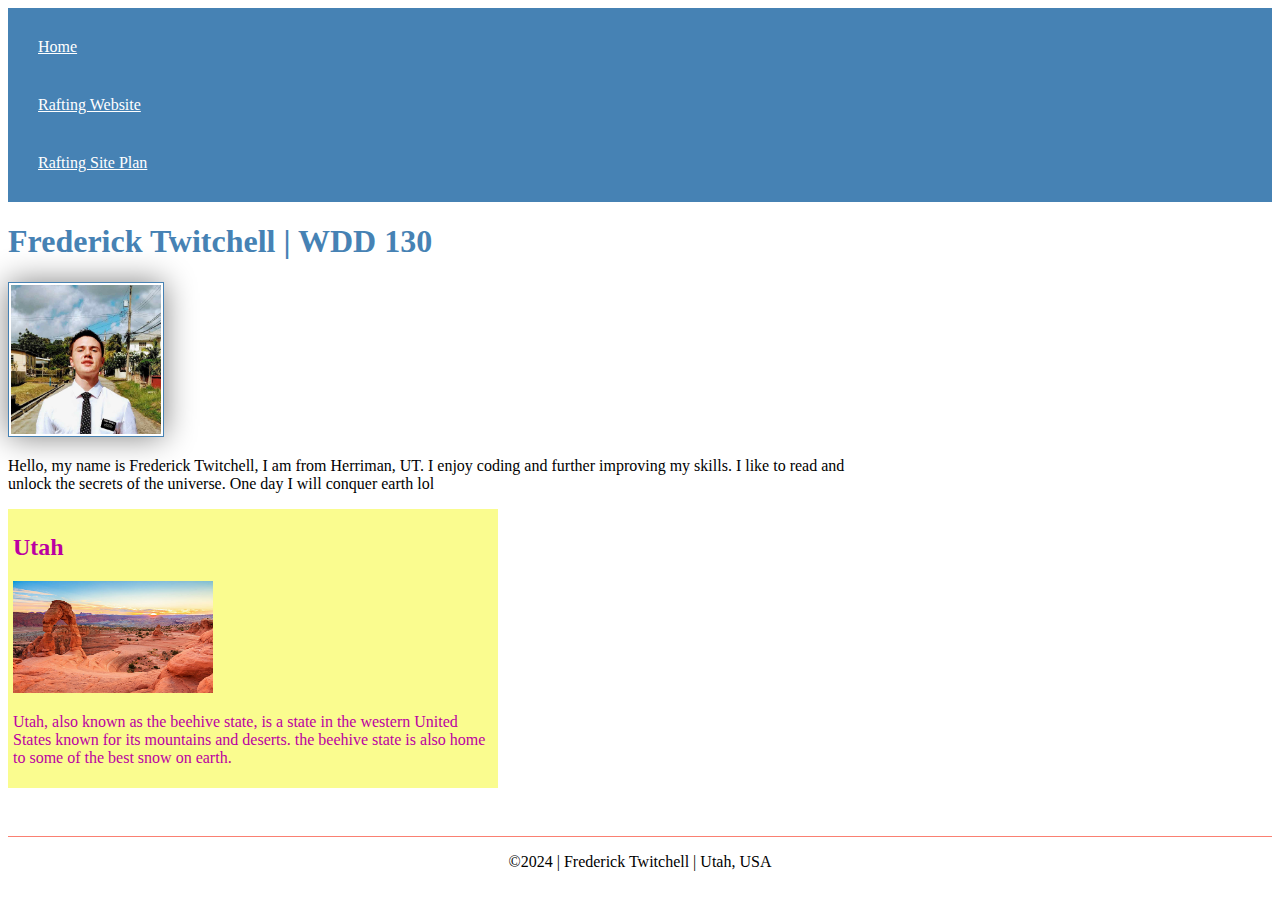
<file: index.html>
<!DOCTYPE html>
<html lang="en-US">

    <head>
        <meta charset="utf-8">
        <meta name="viewport" content="width=device-width,initial-scale=1">
        <title>Frederick Twitchell | WDD 130</title>
        <link rel="stylesheet" href="styles/styles.css">
        <meta name="description" content="This is my WDD130 class page. It is where I display my projects and showcase my newfound talents.">
        <meta name="author" content="Frederick Twitchell">
    </head>

    <body>
        <header>
            <nav>
                <a href="#">Home</a>
                <a href="wwr/">Rafting Website</a>
                <a href="wwr/site-plan-rafting.html">Rafting Site Plan</a>
            </nav>
        </header>
        <main>
            <h1>Frederick Twitchell | WDD 130</h1>
            <img src="images/profile.jpg" alt="my pic" width="200">
            <p>Hello, my name is Frederick Twitchell, I am from Herriman, UT. I enjoy coding and further improving my skills. I like to read and unlock the secrets of the universe. One day I will conquer earth lol</p>
        </main>
        <aside>
            <h2>Utah</h2>
            <img src="images/utah-arches-national-park.jpg" alt="utah arches national park">
            <p>Utah, also known as the beehive state, is a state in the western United States known for its mountains and deserts. the beehive state is also home to some of the best snow on earth.</p>
        </aside>
        <footer>
            <p>©2024 | Frederick Twitchell | Utah, USA</p>

        </footer>

    </body>


</html>
</file>
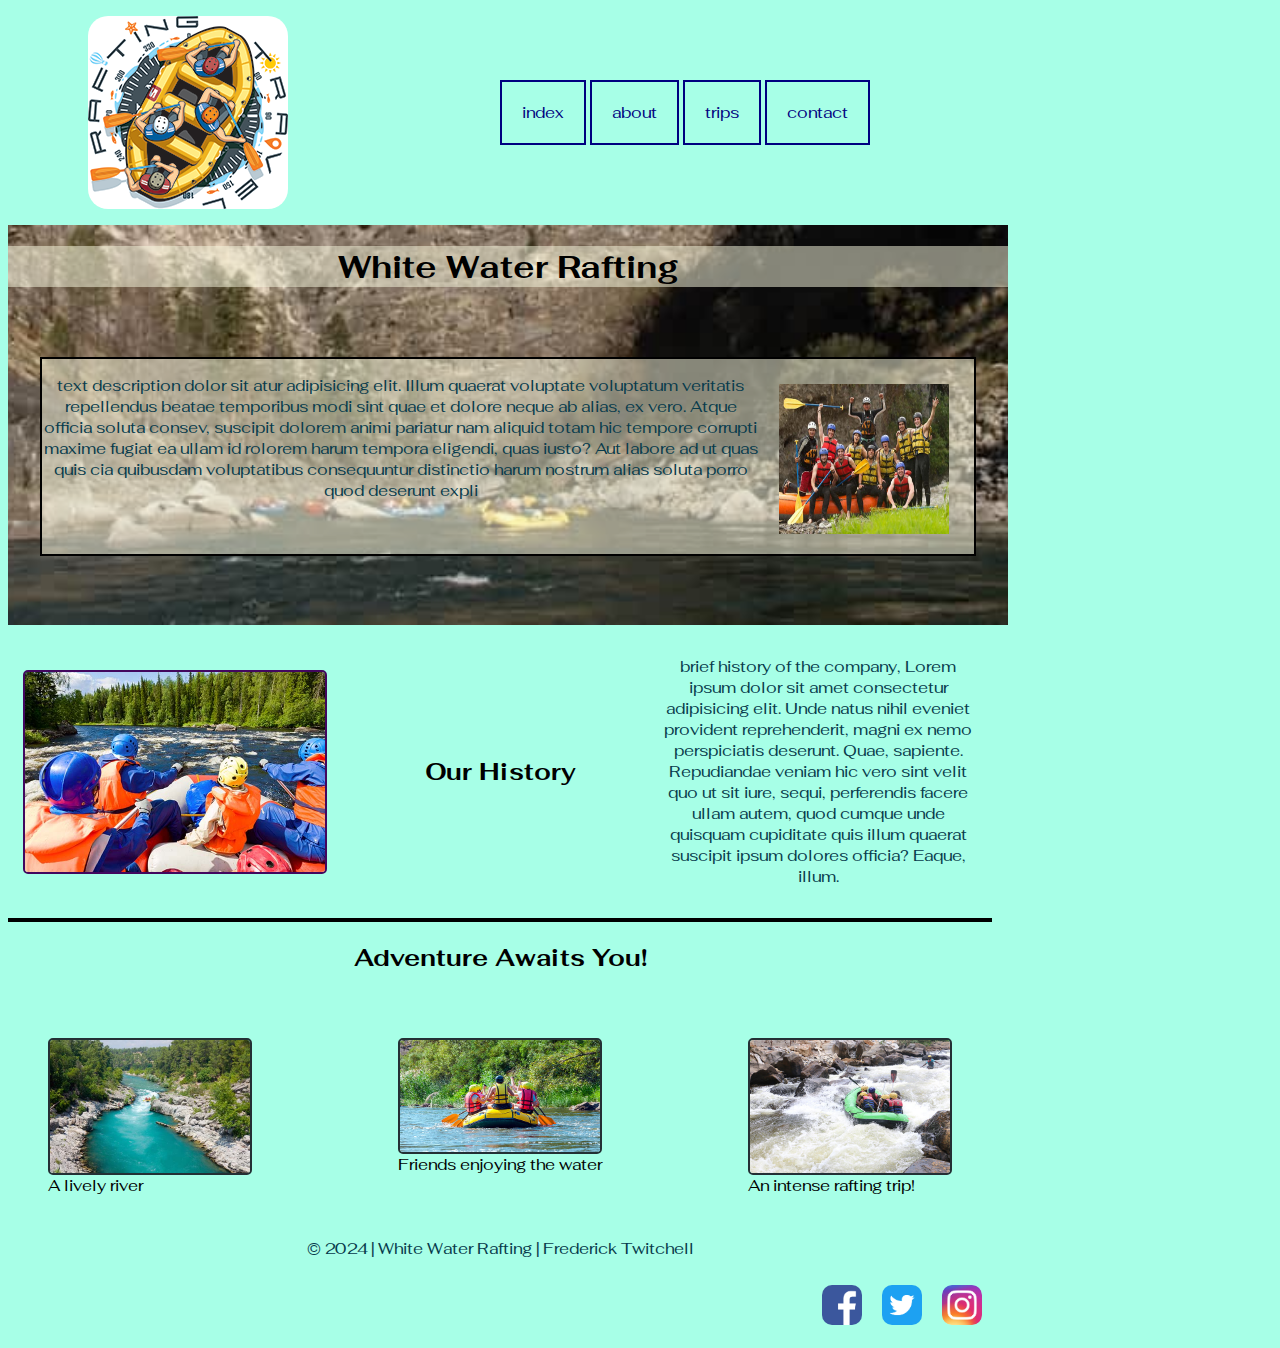
<file: wwr/about.html>
<!DOCTYPE html>
<html lang="en">
  <head>
    <meta charset="UTF-8"/>
    <meta name="viewport" content="width=device-width, initial-scale=1.0" />
    <title>Document</title>
    <link
      href="https://fonts.googleapis.com/css2?family=Krona+One&display=swap"
      rel="stylesheet"
    />
    <link
      href="https://fonts.googleapis.com/css2?family=Fahkwang:ital,wght@0,200;0,300;0,400;0,500;0,600;0,700;1,200;1,300;1,400;1,500;1,600;1,700&display=swap"
      rel="stylesheet"
    />
    <link rel="stylesheet" href="styles/rafting.css" />
  </head>
  <body>
    <header>
      <img src="images/rafting-logo.png" alt="Rafting Logo" />
      <nav>
        <a href="index.html" style="text-decoration: none" class="linkstop" >index</a>
        <a href="about.html" style="text-decoration: none" class="linkstop">about</a>
        <a href="trips.html" style="text-decoration: none" class="linkstop">trips</a>
        <a href="contact.html" style="text-decoration: none" class="linkstop">contact</a>
      </nav>
    </header>

    <main>
      <div class="hero">
        <img
          class="heroimg"
          src="images/hero-image-bkground.jpg"
          alt="deso boats"
        />
        <h1>White Water Rafting</h1>
        <article>
          <img
            class="artimg"
            src="images/raftinghero1.jpg"
            alt="rafting hero"
          />
          <p>
            text description dolor sit atur adipisicing elit. Illum quaerat
            voluptate voluptatum veritatis repellendus beatae temporibus modi
            sint quae et dolore neque ab alias, ex vero. Atque officia soluta
            consev, suscipit dolorem animi pariatur nam aliquid totam hic
            tempore corrupti maxime fugiat ea ullam id rolorem harum tempora
            eligendi, quas iusto? Aut labore ad ut quas quis cia quibusdam
            voluptatibus consequuntur distinctio harum nostrum alias soluta
            porro quod deserunt expli
          </p>
        </article>
      </div>
      <section class="section1" >
        <img src="images/raftingfren2.jpg" alt="rafting friend" />
        <h2>Our History</h2>
        <p>
          brief history of the company, Lorem ipsum dolor sit amet consectetur
          adipisicing elit. Unde natus nihil eveniet provident reprehenderit,
          magni ex nemo perspiciatis deserunt. Quae, sapiente. Repudiandae
          veniam hic vero sint velit quo ut sit iure, sequi, perferendis facere
          ullam autem, quod cumque unde quisquam cupiditate quis illum quaerat
          suscipit ipsum dolores officia? Eaque, illum.
        </p>
        
      </section>
      <section class="section2" >
        <h2>Adventure Awaits You!</h2>
        
        <figure>
          <img src="images/rafting3.jpg" alt="rafting 3" class="sec2img"  />
          <figcaption>A lively river</figcaption>
        </figure>
        <figure>
          <img src="images/rafting4-min.jpg" alt="rafting 4" class="sec2img" />
          <figcaption>Friends enjoying the water</figcaption>
        </figure>
        <figure>
          <img src="images/rafting5.jpg" alt="rafting 5" class="sec2img" />
          <figcaption>An intense rafting trip!</figcaption>
        </figure>
      </section>
    </main>

    <footer>
      <p class="footertxt">© 2024 | White Water Rafting | Frederick Twitchell</p>
      <nav class="sociallinks">
        <a href="https://facebook.com" style="text-decoration: none">
          <img src="images/facebook.png" alt="Facebook" width="40px" />
        </a>
        <a href="https://twitter.com" style="text-decoration: none">
          <img src="images/twitter.png" alt="Twitter" width="40px" />
        </a>
        <a href="https://instagram.com" style="text-decoration: none">
          <img src="images/instagram.jpg" alt="Instagram" width="40px" />
        </a>
      </nav>
    </footer>
  </body>
</html>
</file>
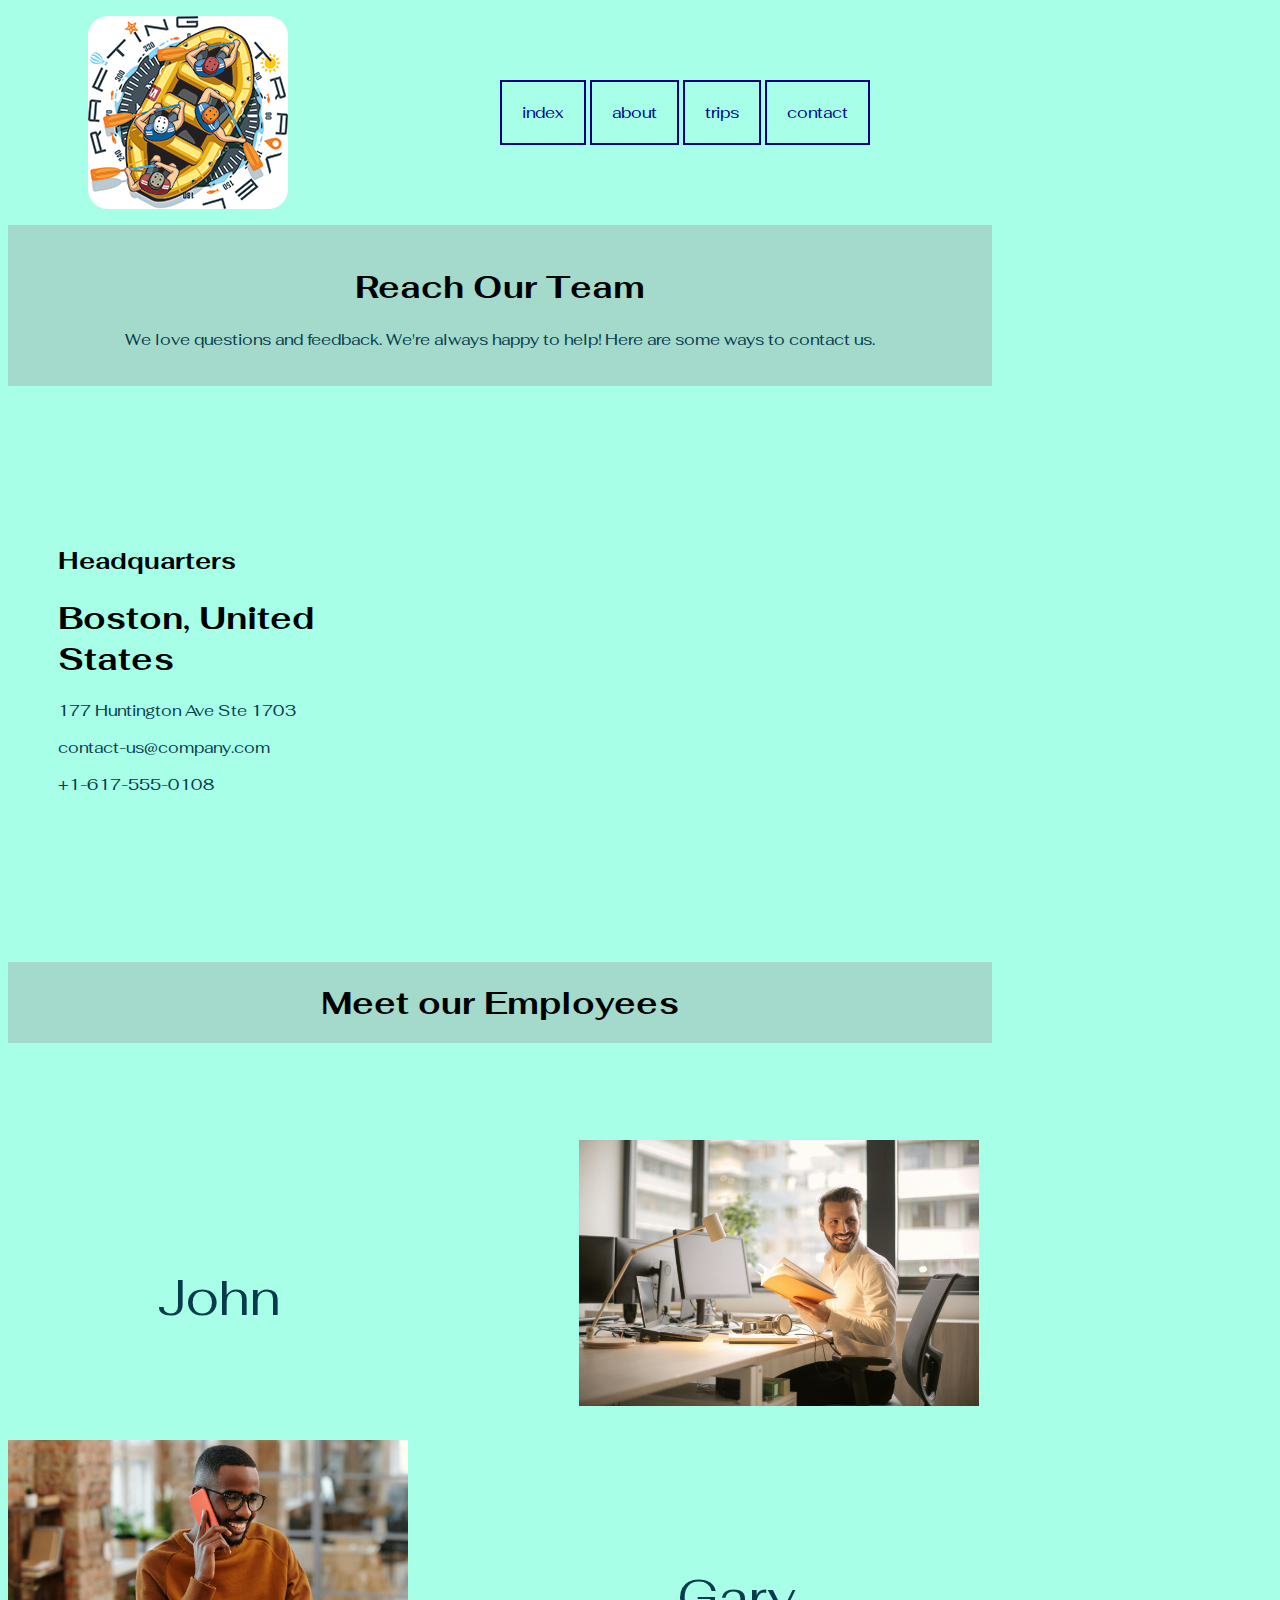
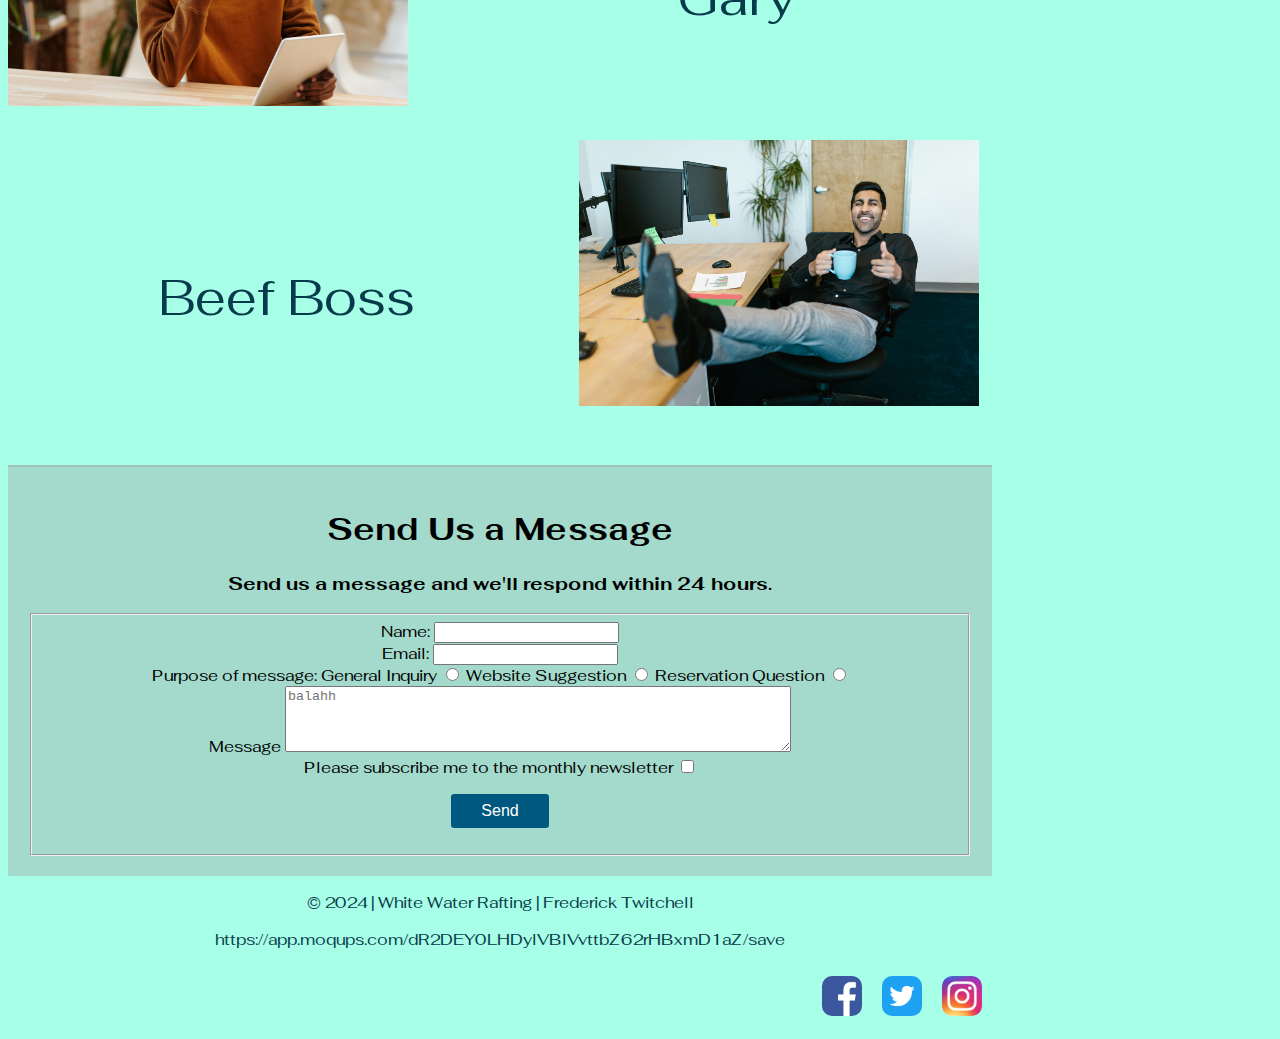
<file: wwr/contact.html>
<!DOCTYPE html>
<html lang="en">
  <head>
    <meta charset="UTF-8" />
    <meta name="viewport" content="width=device-width, initial-scale=1.0" />
    <title>Document</title>
    <link
      href="https://fonts.googleapis.com/css2?family=Krona+One&display=swap"
      rel="stylesheet"
    />
    <link
      href="https://fonts.googleapis.com/css2?family=Fahkwang:ital,wght@0,200;0,300;0,400;0,500;0,600;0,700;1,200;1,300;1,400;1,500;1,600;1,700&display=swap"
      rel="stylesheet"
    />
    <link rel="stylesheet" href="styles/rafting.css" />
  </head>
  <body>
    <header>
      <img src="images/rafting-logo.png" alt="Rafting Logo" />
      <nav>
        <a href="index.html" style="text-decoration: none" class="linkstop"
          >index</a
        >
        <a href="about.html" style="text-decoration: none" class="linkstop"
          >about</a
        >
        <a href="trips.html" style="text-decoration: none" class="linkstop"
          >trips</a
        >
        <a href="contact.html" style="text-decoration: none" class="linkstop"
          >contact</a
        >
      </nav>
    </header>

    <main>
      <section class="reachout">
        <h1>Reach Our Team</h1>
        <p>
          We love questions and feedback. We're always happy to help! Here are
          some ways to contact us.
        </p>
      </section>
      <section class="companyinfo">
        <section class="cpnyinfo1">
          <h2>Headquarters</h2>
          <h1>Boston, United States</h1>
          <p>177 Huntington Ave Ste 1703</p>
          <p>contact-us@company.com</p>
          <p>+1-617-555-0108</p>
        </section>
        <section class="cpnyinfo2">
          <iframe
            src="https://www.google.com/maps/embed?pb=!1m14!1m12!1m3!1d345836.7209642647!2d-82.58360311415987!3d28.573809627890782!2m3!1f0!2f0!3f0!3m2!1i1024!2i768!4f13.1!5e0!3m2!1sen!2sus!4v1729294566987!5m2!1sen!2sus"
            width="600"
            height="450"
            style="border: 0"
            allowfullscreen=""
            loading="lazy"
            referrerpolicy="no-referrer-when-downgrade"
          ></iframe>
        </section>
      </section>
      <section class="happyemployees">
        <h1>Meet our Employees</h1>

        <div class="classjohn">
          <section class="johnimg">
            <img
              src="images/john-employee.jpg"
              class="images"
              alt="john employee"
            />
          </section>
          <section class="john">
            <p>John</p>
          </section>
        </div>

        <div class="classgary">
          <section class="gary">
            <p>Gary</p>
          </section>
          <section class="garyimg">
            <img
              src="images/gary-employee.jpg"
              class="images"
              alt="gary employee"
            />
          </section>
        </div>

        <div class="classbeefboss">
          <section class="beefbossimg">
            <img
              src="images/beef-boss-employee.jpg"
              class="images"
              alt="beef boss employee"
            />
          </section>
          <section class="beefboss">
            <p>Beef Boss</p>
          </section>
        </div>
      </section>
      <section class="userform">
        <h1>Send Us a Message</h1>
        <h3>Send us a message and we'll respond within 24 hours.</h3>
        <form>
          <fieldset class="field">
            <div>
              <label for="fullname">Name:</label>
              <input type="text" id="fullname" name="fullname" />
            </div>
            <div class="emailfield">
              <label for="useremail">Email:</label>
              <input type="email" id="useremail" name="useremail" />
            </div>

            <label for="title">Purpose of message:</label>

            <label for="Mr.">General Inquiry</label>
            <input type="radio" id="Mr." value="Mr." name="title" />
            <label for="Ms.">Website Suggestion</label>
            <input type="radio" id="Ms." value="Ms." name="title" />
            <label for="Phd.">Reservation Question</label>
            <input type="radio" id="Phd." value="Phd." name="title" /><br />

            <label for="feedback">Message</label>
            <textarea
              id="feedback"
              name="feedback"
              rows="4"
              placeholder="balahh"
            ></textarea>
            <div>
              <label for="pet"
                >Please subscribe me to the monthly newsletter</label
              >
              <input type="checkbox" id="pet" name="pet" />
            </div>
            <button type="submit">Send</button>
          </fieldset>
        </form>
      </section>
    </main>

    <footer>
      <p class="footertxt">
        © 2024 | White Water Rafting | Frederick Twitchell
      </p>
      <p class="footertxt">
        https://app.moqups.com/dR2DEY0LHDylVBlVvttbZ62rHBxmD1aZ/save
      </p>
      <nav class="sociallinks">
        <a href="https://facebook.com" style="text-decoration: none">
          <img src="images/facebook.png" alt="Facebook" width="40px" />
        </a>
        <a href="https://twitter.com" style="text-decoration: none">
          <img src="images/twitter.png" alt="Twitter" width="40px" />
        </a>
        <a href="https://instagram.com" style="text-decoration: none">
          <img src="images/instagram.jpg" alt="Instagram" width="40px" />
        </a>
      </nav>
    </footer>
  </body>
</html>
</file>
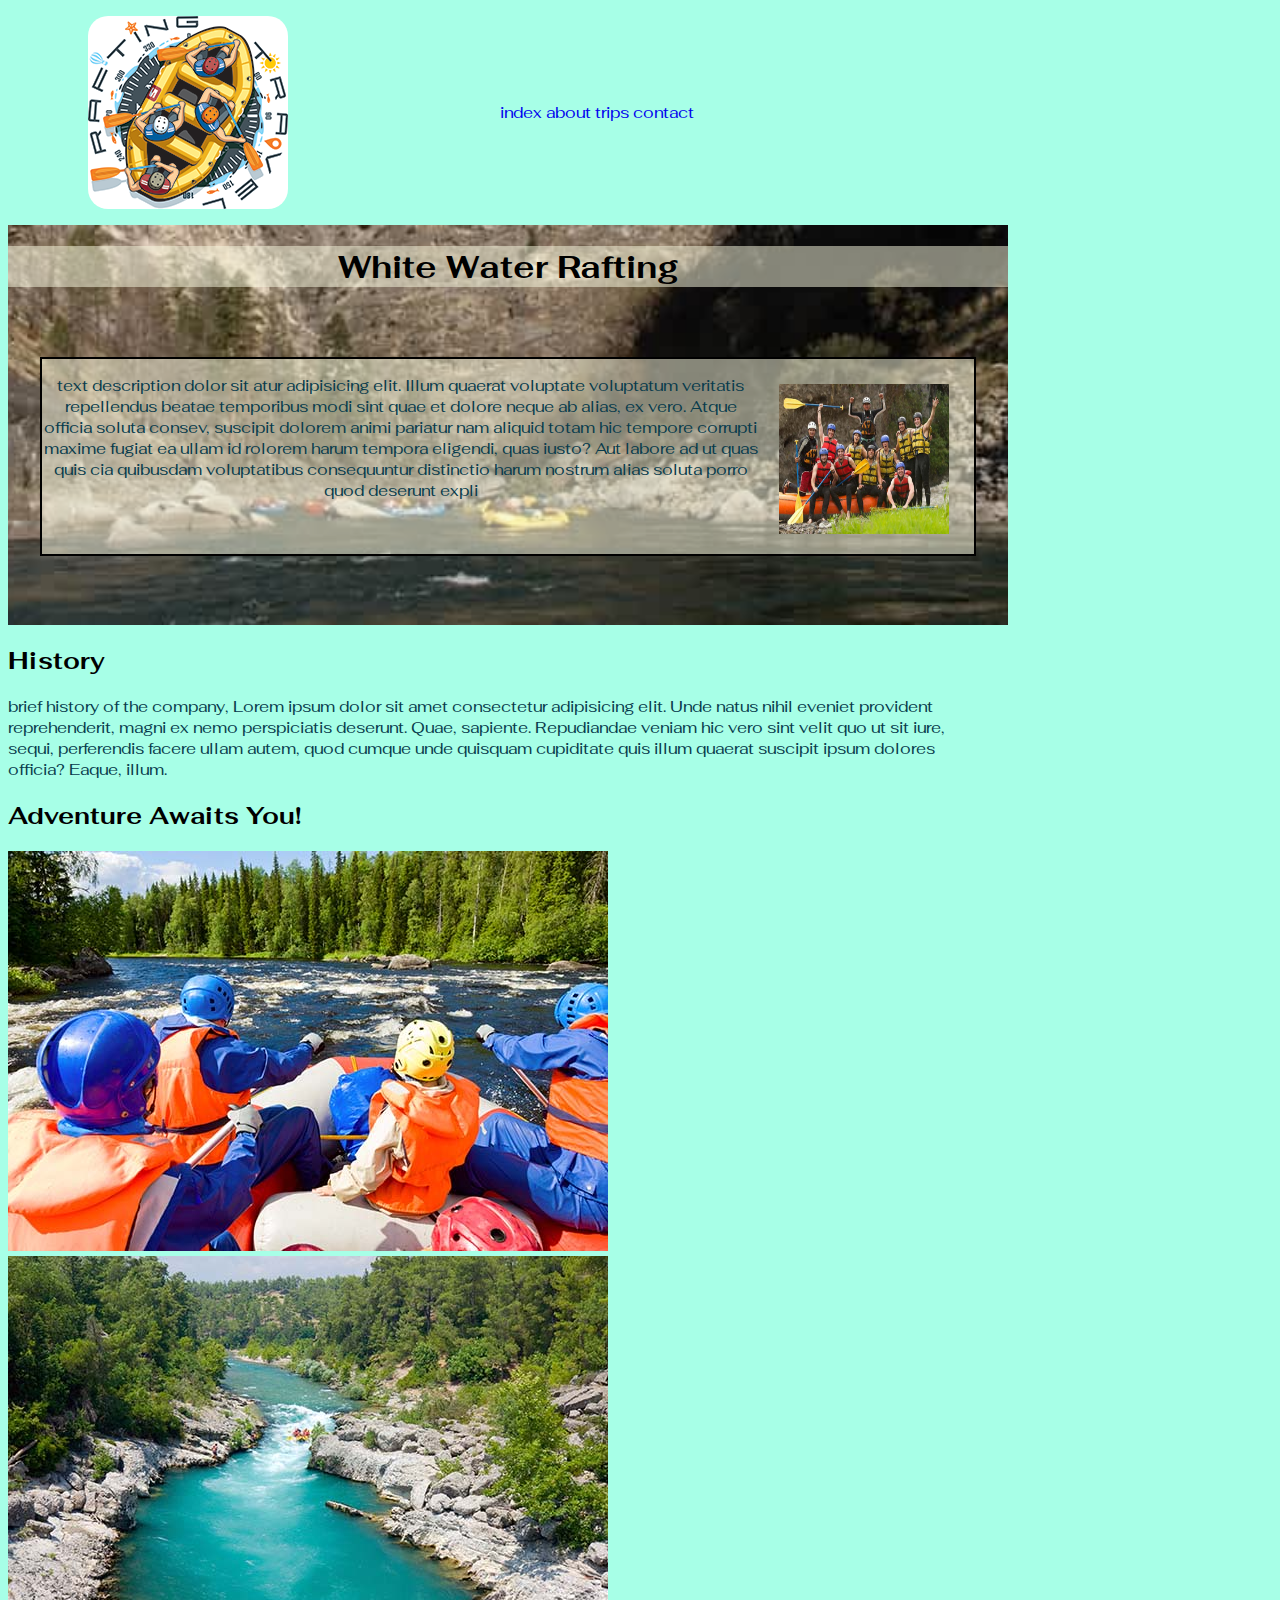
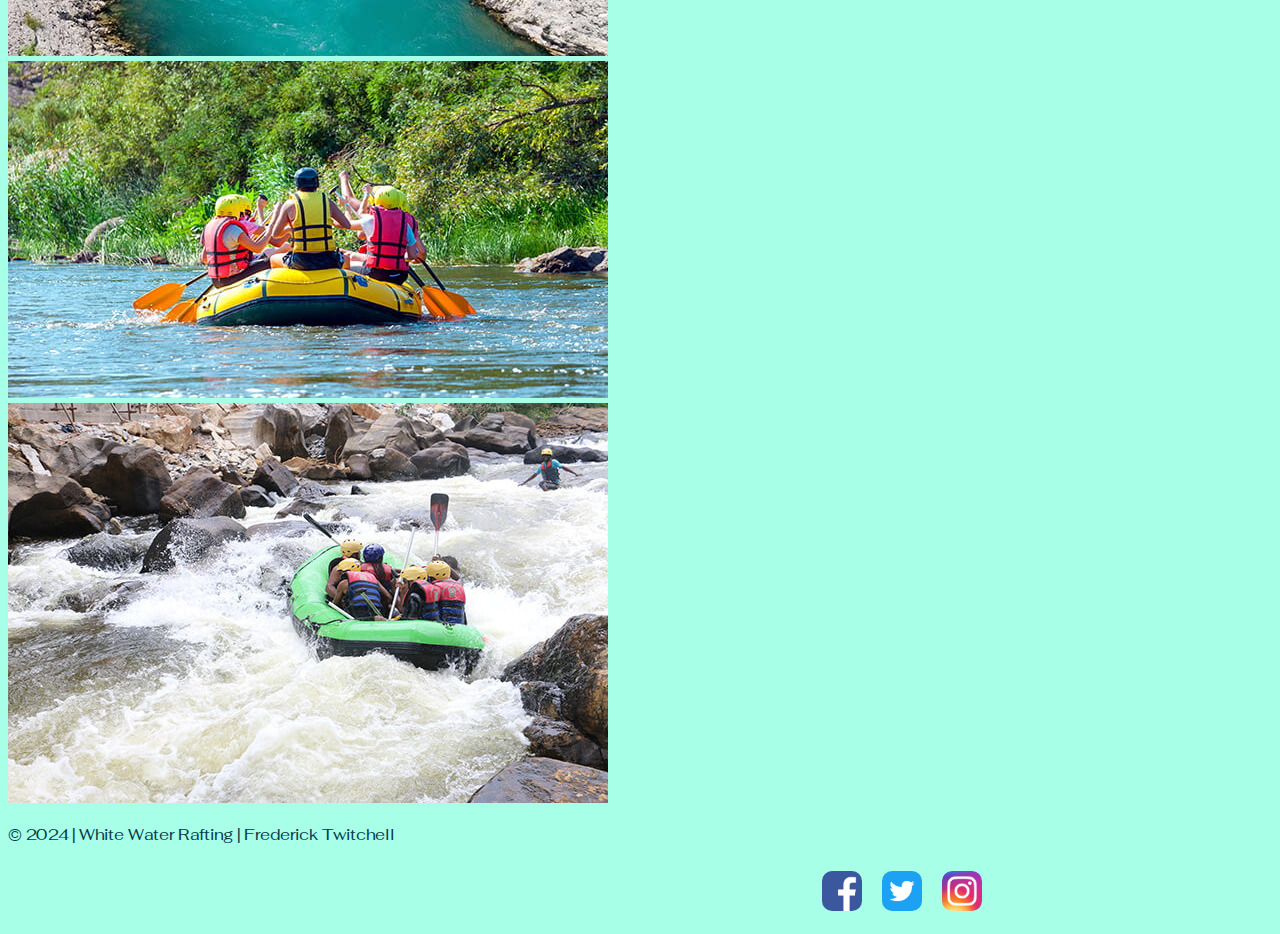
<file: wwr/styles/about.html>
<!DOCTYPE html>
<html lang="en">
  <head>
    <meta charset="UTF-8" />
    <meta name="viewport" content="width=device-width, initial-scale=1.0" />
    <title>Document</title>
    <link
      href="https://fonts.googleapis.com/css2?family=Krona+One&display=swap"
      rel="stylesheet"
    />
    <link
      href="https://fonts.googleapis.com/css2?family=Fahkwang:ital,wght@0,200;0,300;0,400;0,500;0,600;0,700;1,200;1,300;1,400;1,500;1,600;1,700&display=swap"
      rel="stylesheet"
    />
    <link rel="stylesheet" href="rafting.css" />
  </head>
  <body>
    <header>
      <img src="../images/rafting-logo.png" alt="Rafting Logo" />
      <nav>
        <a href="index.html" style="text-decoration: none">index</a>
        <a href="about.html" style="text-decoration: none">about</a>
        <a href="trips.html" style="text-decoration: none">trips</a>
        <a href="contact.html" style="text-decoration: none">contact</a>
      </nav>
    </header>

    <main>
      <div class="hero">
        <img
          class="heroimg"
          src="../images/hero-image-bkground.jpg"
          alt="deso boats"
        />
        <h1>White Water Rafting</h1>
        <article>
          <img
            class="artimg"
            src="../images/raftinghero1.jpg"
            alt="rafting hero"
          />
          <p>
            text description dolor sit atur adipisicing elit. Illum quaerat
            voluptate voluptatum veritatis repellendus beatae temporibus modi
            sint quae et dolore neque ab alias, ex vero. Atque officia soluta
            consev, suscipit dolorem animi pariatur nam aliquid totam hic
            tempore corrupti maxime fugiat ea ullam id rolorem harum tempora
            eligendi, quas iusto? Aut labore ad ut quas quis cia quibusdam
            voluptatibus consequuntur distinctio harum nostrum alias soluta
            porro quod deserunt expli
          </p>
        </article>
      </div>
      <section>
        <h2>History</h2>
        <p>
          brief history of the company, Lorem ipsum dolor sit amet consectetur
          adipisicing elit. Unde natus nihil eveniet provident reprehenderit,
          magni ex nemo perspiciatis deserunt. Quae, sapiente. Repudiandae
          veniam hic vero sint velit quo ut sit iure, sequi, perferendis facere
          ullam autem, quod cumque unde quisquam cupiditate quis illum quaerat
          suscipit ipsum dolores officia? Eaque, illum.
        </p>
      </section>
      <section>
        <h2>Adventure Awaits You!</h2>
        <img src="../images/raftingfren2.jpg" alt="rafting friend" />
        <img src="../images/rafting3.jpg" alt="rafting 3" />
        <img src="../images/rafting4-min.jpg" alt="rafting 4" />
        <img src="../images/rafting5.jpg" alt="rafting 5" />
      </section>
    </main>

    <footer>
      <p>© 2024 | White Water Rafting | Frederick Twitchell</p>
      <nav class="sociallinks">
        <a href="https://facebook.com" style="text-decoration: none">
          <img src="../images/facebook.png" alt="Facebook" width="40px" />
        </a>
        <a href="https://twitter.com" style="text-decoration: none">
          <img src="../images/twitter.png" alt="Twitter" width="40px" />
        </a>
        <a href="https://instagram.com" style="text-decoration: none">
          <img src="../images/instagram.jpg" alt="Instagram" width="40px" />
        </a>
      </nav>
    </footer>
  </body>
</html>
</file>
<file: styles/styles.css>
:root{
    
}

nav {
    background-color: steelblue;
    padding: 10px;
}

nav a {
    color: white;
    display: block;
    padding: 20px;
}

h1 {
    color: steelblue;
}

main img {
    width: 150px;
    height: auto;
    border: 1px solid steelblue;
    padding: 2px;
    box-shadow: 0 0 30px gray;
}

p {
    padding: 0;
}
main {
    max-width: 840px;
}
aside {
    width:30rem;
    margin:0px;
    border:1rem;
    padding:5px;
    background-color: #fafc8f;
    color: rgb(187, 0, 162);
    text-align: left;
}
aside img {
    width: 200px;
    height: auto;
}
footer {
    margin-top: 3rem;
    border-top: 1px double salmon;
    text-align: center;
}
</file>
<file: wwr/styles/rafting.css>
:root {
    background: #a7ffe7;
    max-width: 1000px;
    font-family: "Fahkwang";
    
  }

  header {
    margin: 1rem auto;
    display: grid;
    grid-template-columns: 1fr 1fr;
    align-items: center;
    max-width: 1000px;
  }
  header img{
    border-radius: 20px;
    margin-left: 80px; 
  }
  header nav {
    flex: 1 1 100%;
  }
  .linkstop {
    color: navy;
    padding: 20px;
    text-decoration: none;
    border: 2px solid;
    
  }

  p {
    
    color:#073B4C;

  }

  .hero {
    position: relative;
    background-color: #ecbbe0;
    width: 1000px;
    height: 400px;
  }
  .heroimg{
    position: absolute;
    object-fit: cover;
    width: 1000px;
    height: 400px;
  }
  .hero h1{
    position: absolute;
    background-color: rgba(245, 245, 220, 0.527);
    width: 1000px;
    text-align: center;
  }
  .hero article{
    position: absolute;
    border: 2px solid;
    margin: 2rem;
    top: 25%;
    text-align: center;
    background-color: rgba(245, 245, 220, 0.527);   
  }
  .artimg{
    float: right;
    width: 170px;
    height: 150px;
    padding: 20px;
    margin-top: 5px;
    margin-right: 5px; 
  }
 
  .section1 {
    display: grid;
    border-bottom: 2px solid;
    top: 25%;
    grid-template-columns: 1fr 1fr 1fr;
    padding: 15px;
    text-align: center;
    align-items: center;
  }
  .section1 img {
    width: 300px;
    border: 2px solid;
    border-color: #42075e;
    border-radius: 5px;
      
  }

  .section2 {
    border-top: 2px solid;
    top: 25%;
    display: grid;
    grid-template-columns: 1fr 1fr ;
    grid-template-rows: 100px 200px;
    grid-template-areas: 'header header header header header';
     
    
  }
  .sec2img {
    display: grid;
    width: 200px;
    border: 2px solid;
    border-color: #233035;
    border-radius: 5px;

    
  }
  .section2 h2 {
    grid-area: header;
    text-align: center;

  }

  .footertxt {
    text-align: center;
  }

  .sociallinks {
    display: flex;
    flex-direction: row;
    justify-content: end;
  }
  .sociallinks img{
    border-radius: 10px;
    margin: 10px;

  }



  .reachout {
    text-align: center;
    background-color: rgba(158, 158, 158, 0.377);
    padding: 20px;
  }
.companyinfo {
  position: relative;
  padding: 50px;
}
.cpnyinfo1 {
  position: absolute;
  width: 350px;
  top: 25%;

}
.cpnyinfo2 {
  position: relative;
  width: 600px;
  left: 320px;

}
.happyemployees h1 {
  text-align: center;
  background-color: rgba(158, 158, 158, 0.377);
  padding: 20px;
}
.images {
  width: 400px;
}
.classjohn, .classbeefboss{
  position: relative;
  padding-bottom: 300px;
}
.johnimg, .beefbossimg{
  position: absolute;
  width: 350px;
  top: 25%;
  left: 58%;

}
.john, .beefboss{
  position: absolute;
  left: 150px;
  top: 50%;
  font-size: 50px;
}
.classgary{
  position: relative;
  padding-bottom: 300px;
  
}
.garyimg{
  position: absolute;
  width: 350px;
  top: 25%;
  left: 0%;

}
.gary{
  position: absolute;
  left: 68%;
  top: 50%;
  font-size: 50px;
}
.userform {
  margin-top: 100px;
  border-top: 2px solid rgba(158, 158, 158, 0.377);
  background-color: rgba(158, 158, 158, 0.377);
  padding: 20px;
}
.userform h1, h3 {
  text-align: center;
}
.field {
  text-align: center;
}
button {
  margin: 1rem;
  background-color: rgb(0, 87, 128);
  color: #fff;
  border: none;
  border-radius: .2rem;
  padding: .5rem;
  padding-left: 30px;
  padding-right: 30px;
  font-size: 1rem;
}
textarea {
  width: 500px;
}
</file>
